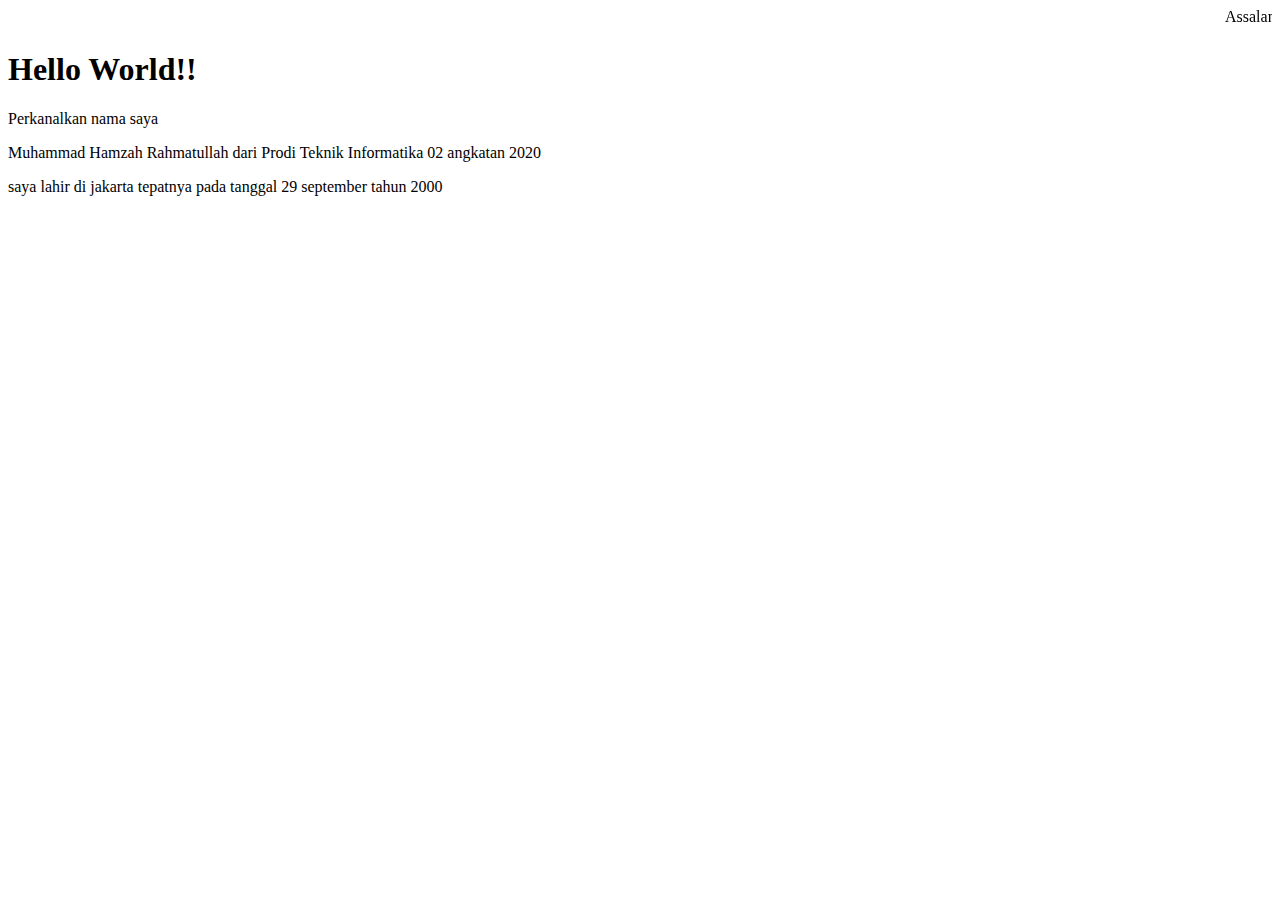
<file: praktikum02/index.html>
<!DOCTYPE html>
<html>
    <head>
        <title>Praktikum 02</title>
    </head>
    <body>
        <marquee direction="left">Assalamu'alaikum Selamat Datang Di Profile Saya</marquee>
            <h1>Hello World!!</h1>
        <h8>Perkanalkan nama saya</h8>
        <p>Muhammad Hamzah Rahmatullah dari Prodi Teknik Informatika 02 angkatan 2020</p>
        <p>saya lahir di jakarta tepatnya pada tanggal 29 september tahun 2000</p>
        </section>
    </body>
</html>
</file>
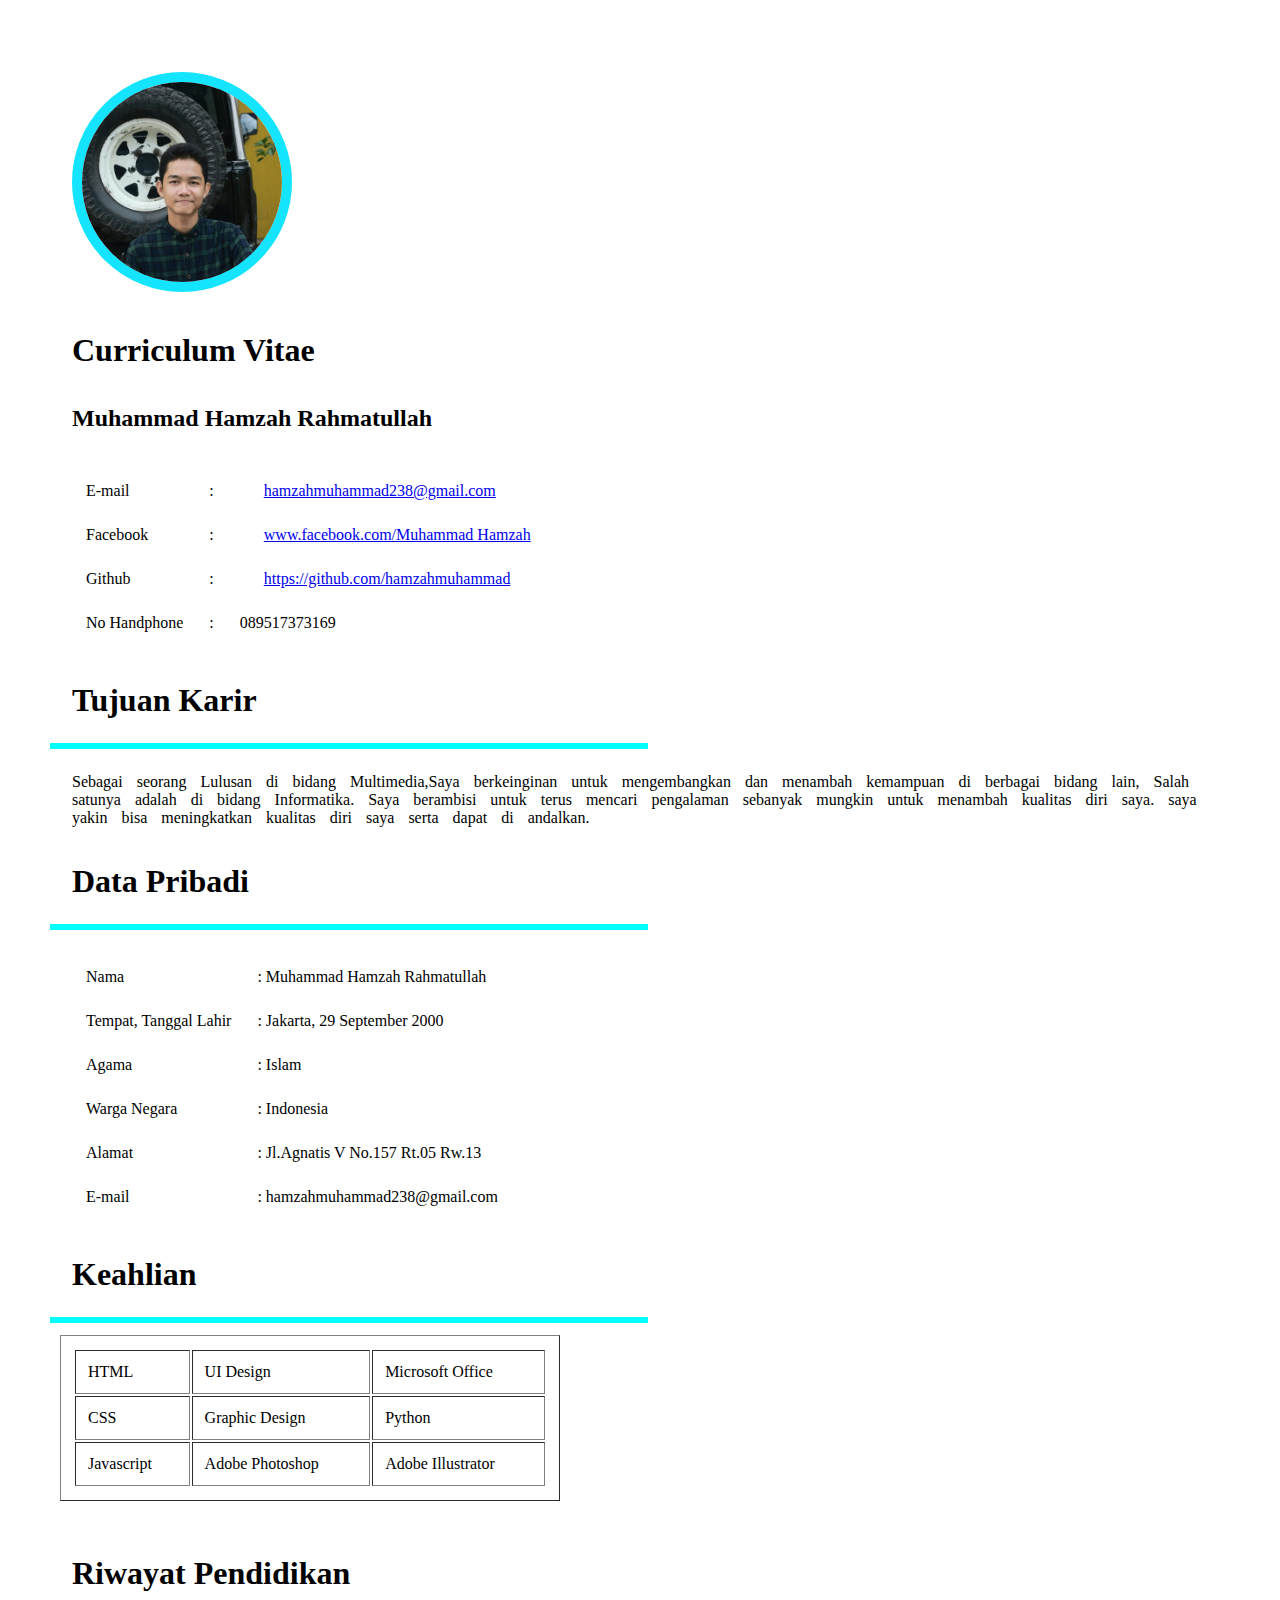
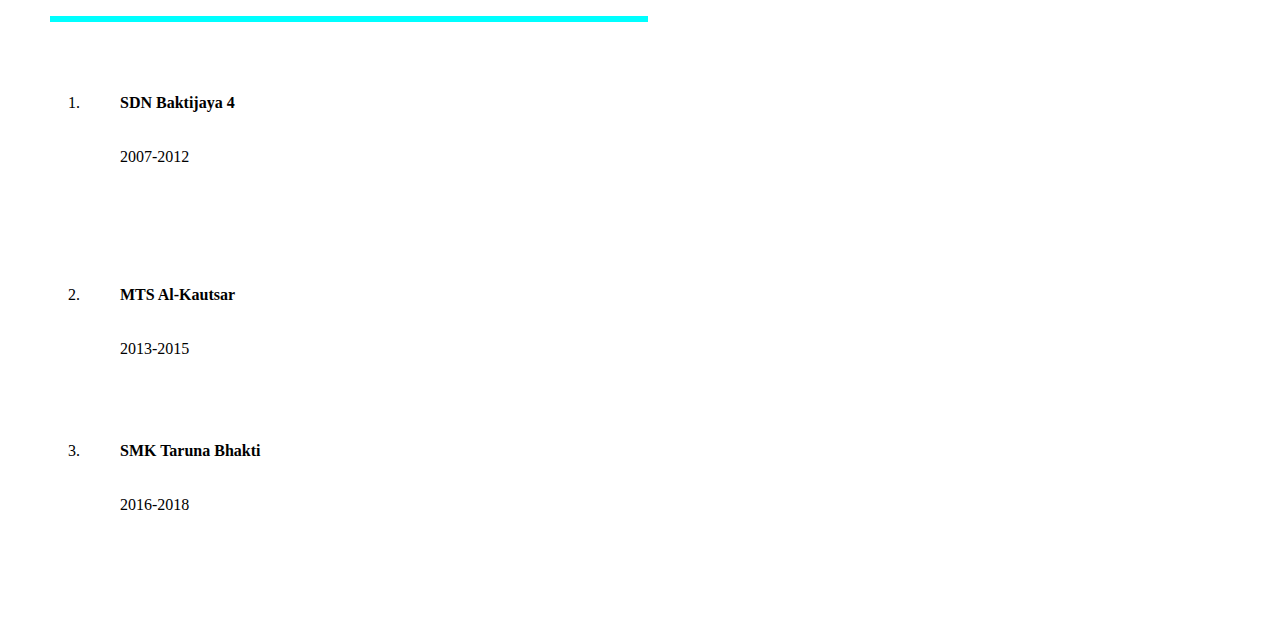
<file: CV HTML/cv_Muhammad Hamzah_sttnf.html>
<!DOCTYPE html>
<html>
    <head>
        <title>CV Html</title>
        <link rel="stylesheet" href="Style.css">
    </head>
    <body>
        <section><img src="Foto Saya.png" width="200" height="200"/></section>
                    <h1>Curriculum Vitae</h1>
                    <h2>Muhammad Hamzah Rahmatullah</h2>

                <table>
                    <tr>
                        <td>E-mail</td><td>:</td><td><a href="mailto:hamzahmuhmmad238@gmail.com" target="_blank">hamzahmuhammad238@gmail.com</a></td>
                    </tr>
                    <tr>
                        <td>Facebook</td><td>:</td><td> <a href="https://web.facebook.com/profile.php?id=100050252813419"> www.facebook.com/Muhammad Hamzah</a></td>
                    </tr>
                    <tr>
                        <td>Github</td><td>:</td> <td><a href="https://github.com/hamzahmuhammad"> https://github.com/hamzahmuhammad</a></td>
                    </tr>
                    <tr>
                        <td>No Handphone</td><td>:</td><td>089517373169</td>
                    </tr>
                </table>

                            <h1>Tujuan Karir</h1>
                            <hr color="cyan" class="garis" width="50%"/>

                            <p>Sebagai seorang Lulusan di bidang Multimedia,Saya berkeinginan untuk mengembangkan dan menambah kemampuan di berbagai bidang lain,
                            Salah satunya adalah di bidang Informatika.
                            Saya berambisi untuk terus mencari pengalaman sebanyak mungkin untuk menambah kualitas diri saya.
                            saya yakin bisa meningkatkan kualitas diri saya serta dapat di andalkan.
                            </p>
                
                
                        <h1>Data Pribadi</h1>
                        <hr color="cyan" class="garis" width="50%"/>
                    
                        <table>
                        <tr>
                            <td>Nama</td><td>: Muhammad Hamzah Rahmatullah</td>
                        </tr>
                        <tr>
                            <td>Tempat, Tanggal Lahir</td><td>: Jakarta, 29 September 2000</td>
                        </tr>
                        <tr>
                            <td>Agama</td><td>: Islam</td>
                        </tr>
                        <tr>
                            <td>Warga Negara</td><td>: Indonesia</td>
                        </tr>
                        <tr>
                            <td>Alamat</td><td>: Jl.Agnatis V No.157 Rt.05 Rw.13</td>
                        </tr>
                        <tr>
                            <td>E-mail</td><td>: hamzahmuhammad238@gmail.com</td>
                        </tr>
                        </table>
                
                
                        <h1>Keahlian</h1>
                        <hr color="cyan" class="garis" width="50%"/>
                        <table border="1" cellpadding="1"width=500px>
                        <tr>
                            <td>HTML</td><td>UI Design</td><td>Microsoft Office</td>
                        </tr>
                        <tr>
                            <td>CSS</td><td>Graphic Design</td><td>Python</td>
                        </tr>
                        <tr>
                            <td>Javascript</td><td>Adobe Photoshop</td><td>Adobe Illustrator</td>
                        </tr>
                        </table><br>
                
                

                        <h1>Riwayat Pendidikan</h1>
                            <hr color="cyan" class="garis" width="50%"/>
                            <ol>
                                <li><h4>SDN Baktijaya 4</h4>
                                    <p>2007-2012<p></li>
                                <li><h4>MTS Al-Kautsar</h4>
                                <p>2013-2015</p></li>
                                <li><h4>SMK Taruna Bhakti</h4>
                                <p>2016-2018</p></li>
                            </ol>
    </body>
</html>
</file>
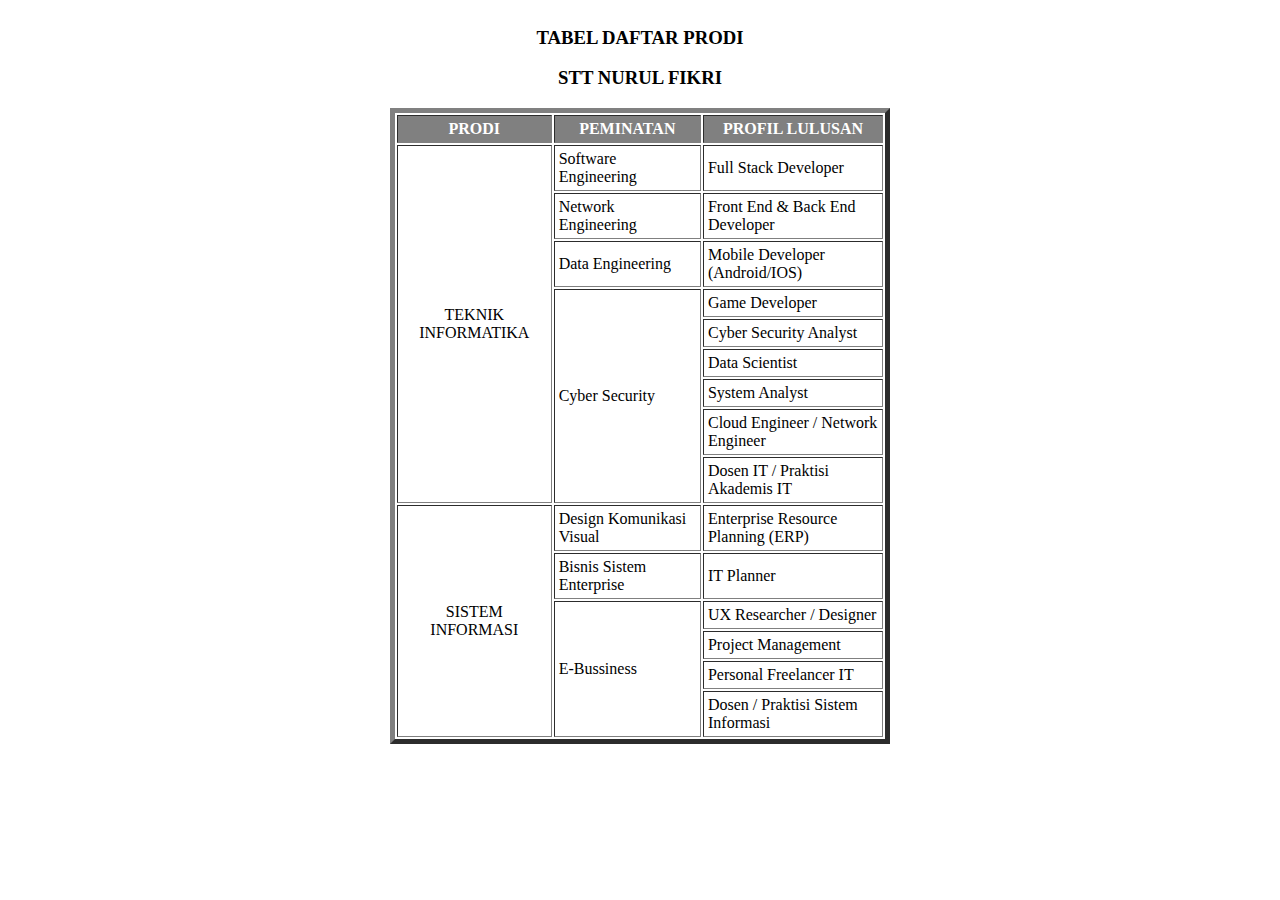
<file: praktikum02/lat-table.html>
<!DOCTYPE html>
<html>
    <head>
        <title>Latihan Table</title>
    </head>
    <body>
        <table border="5" cellpadding="4" width="500" align="center">
            <caption align="top"><h3><b>TABEL DAFTAR PRODI <p>STT NURUL FIKRI</p></b></h3></caption>
            <tr bgcolor="grey" style="color: white;">
                <th>PRODI</th>
                <th>PEMINATAN</th>
                <th>PROFIL LULUSAN</th>
            </tr>
            <tr>
                <td rowspan="9" align="center">TEKNIK INFORMATIKA</td>
                <td >Software Engineering</td>
                <td>Full Stack Developer</td>
            </tr>
            <tr>
                <td>Network Engineering</td>
                <td>Front End & Back End Developer</td>
            </tr>
            <tr>
                <td>Data Engineering</td>
                <td>Mobile Developer (Android/IOS)</td>
            </tr>
            <tr>
                <td rowspan="6">Cyber Security</td>
                <td>Game Developer</td>
            </tr>
            <tr>
                <td>Cyber Security Analyst</td>
            </tr>
            <tr>
                <td>Data Scientist</td>
            </tr>
            <tr>
                <td>System Analyst</td>
            </tr>
            <tr>
                <td>Cloud Engineer / Network Engineer</td>
            </tr>
            <tr>
                <td>Dosen IT / Praktisi Akademis IT</td>
            </tr>
            <tr>
                <td rowspan="6" align="center">SISTEM INFORMASI</td>
                <td>Design Komunikasi Visual</td>
                <td>Enterprise Resource Planning (ERP)</td>
            </tr>
            <tr>
                <td>Bisnis Sistem Enterprise</td>
                <td>IT Planner</td>
            </tr>
            <tr>
                <td rowspan="4">E-Bussiness</td>
                <td>UX Researcher / Designer</td>
            </tr>
            <tr>
                <td>Project Management</td>
            </tr>
            <tr>
                <td>Personal Freelancer IT</td>
            </tr>
            <tr>
                <td>Dosen / Praktisi Sistem Informasi</td>
            </tr>
        </table>
    </body>
</html>
</file>
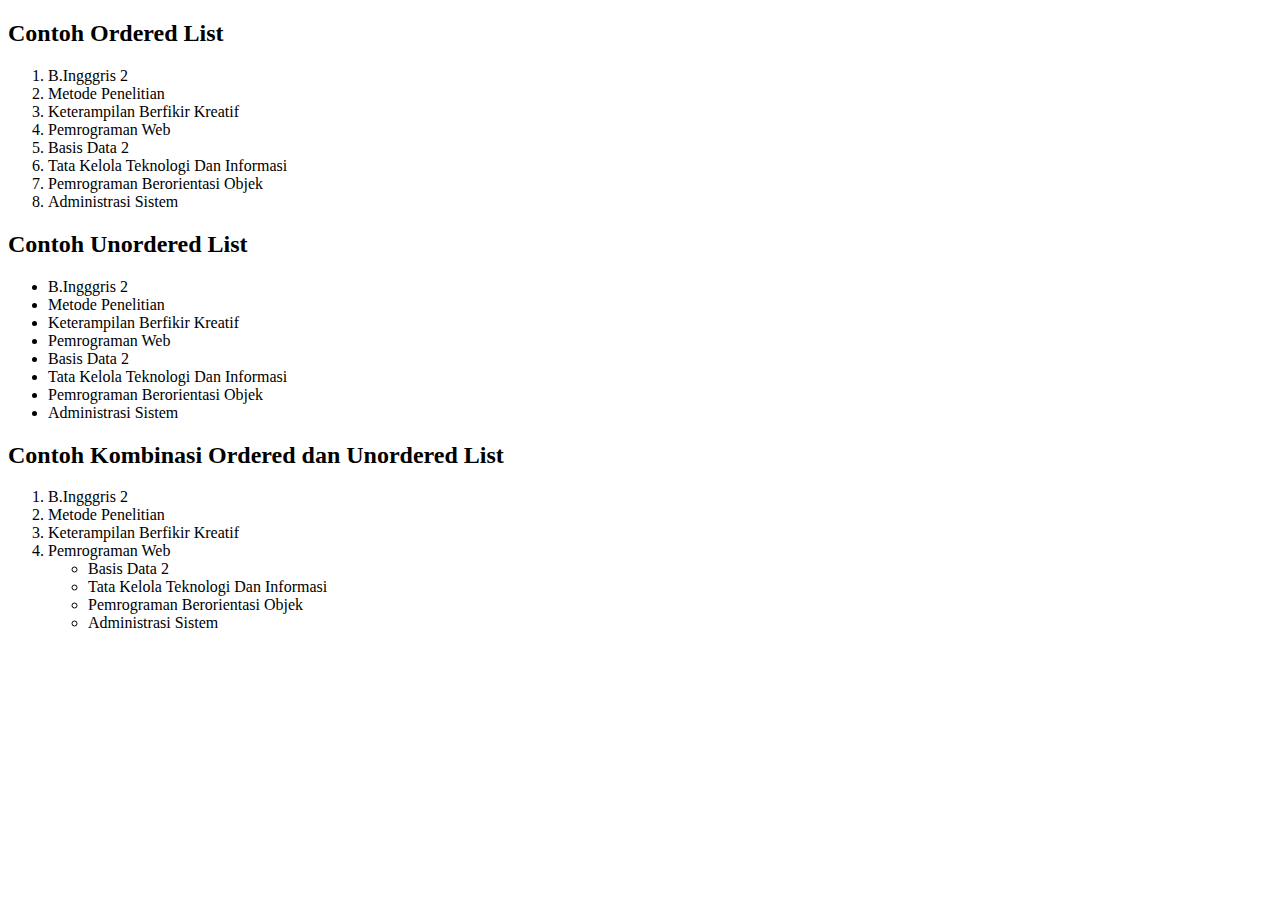
<file: praktikum02/list.html>
<!DOCTYPE html>
<html>
    <head>
        <title>List</title>
    </head>
    <body>
        <h2>Contoh Ordered List</h2>
        <ol>
            <li>B.Ingggris 2</li>
            <li>Metode Penelitian</li>
            <li>Keterampilan Berfikir Kreatif</li>
            <li>Pemrograman Web</li>
            <li>Basis Data 2</li>
            <li>Tata Kelola Teknologi Dan Informasi</li>
            <li>Pemrograman Berorientasi Objek</li>
            <li>Administrasi Sistem</li>
        </ol>

        <h2>Contoh Unordered List</h2>
        <ul>
            <li>B.Ingggris 2</li>
            <li>Metode Penelitian</li>
            <li>Keterampilan Berfikir Kreatif</li>
            <li>Pemrograman Web</li>
            <li>Basis Data 2</li>
            <li>Tata Kelola Teknologi Dan Informasi</li>
            <li>Pemrograman Berorientasi Objek</li>
            <li>Administrasi Sistem</li>
        </ul>

        <h2>Contoh Kombinasi Ordered dan Unordered List</h2>
        <ol>
            <li>B.Ingggris 2</li>
            <li>Metode Penelitian</li>
            <li>Keterampilan Berfikir Kreatif</li>
            <li>Pemrograman Web</li>
            <ul>
            <li>Basis Data 2</li>
            <li>Tata Kelola Teknologi Dan Informasi</li>
            <li>Pemrograman Berorientasi Objek</li>
            <li>Administrasi Sistem</li>
            </ul>
        </ol>
    </body>
</html>
</file>
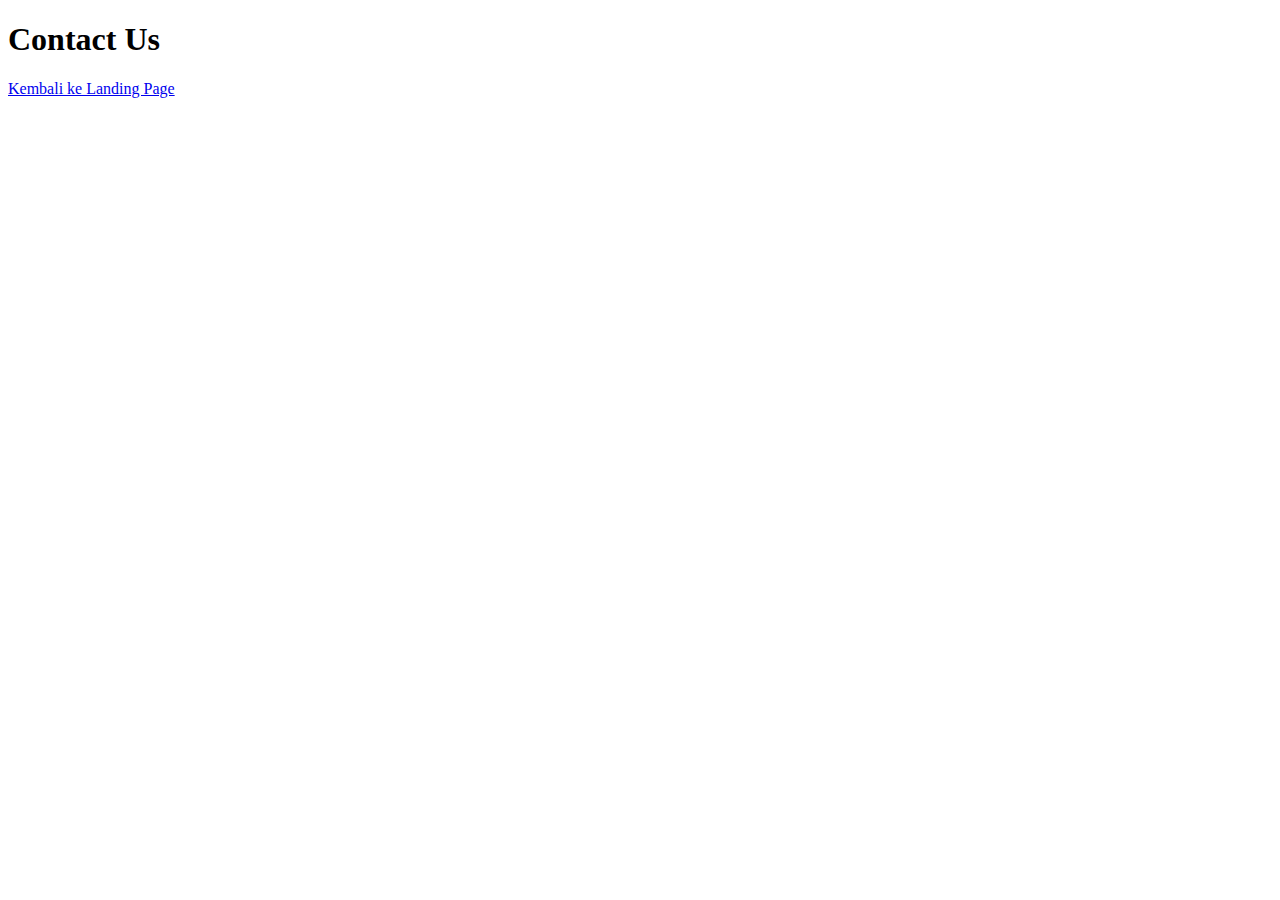
<file: praktikum02/menu 2.html>
<!DOCTYPE html>
<html>
    <head>
        <title>Contact Us</title>
        <h1>Contact Us</h1>
    </head>
    <body>
        <a href="Web Design.html">Kembali ke Landing Page</a>
    </body>
</html>
</file>
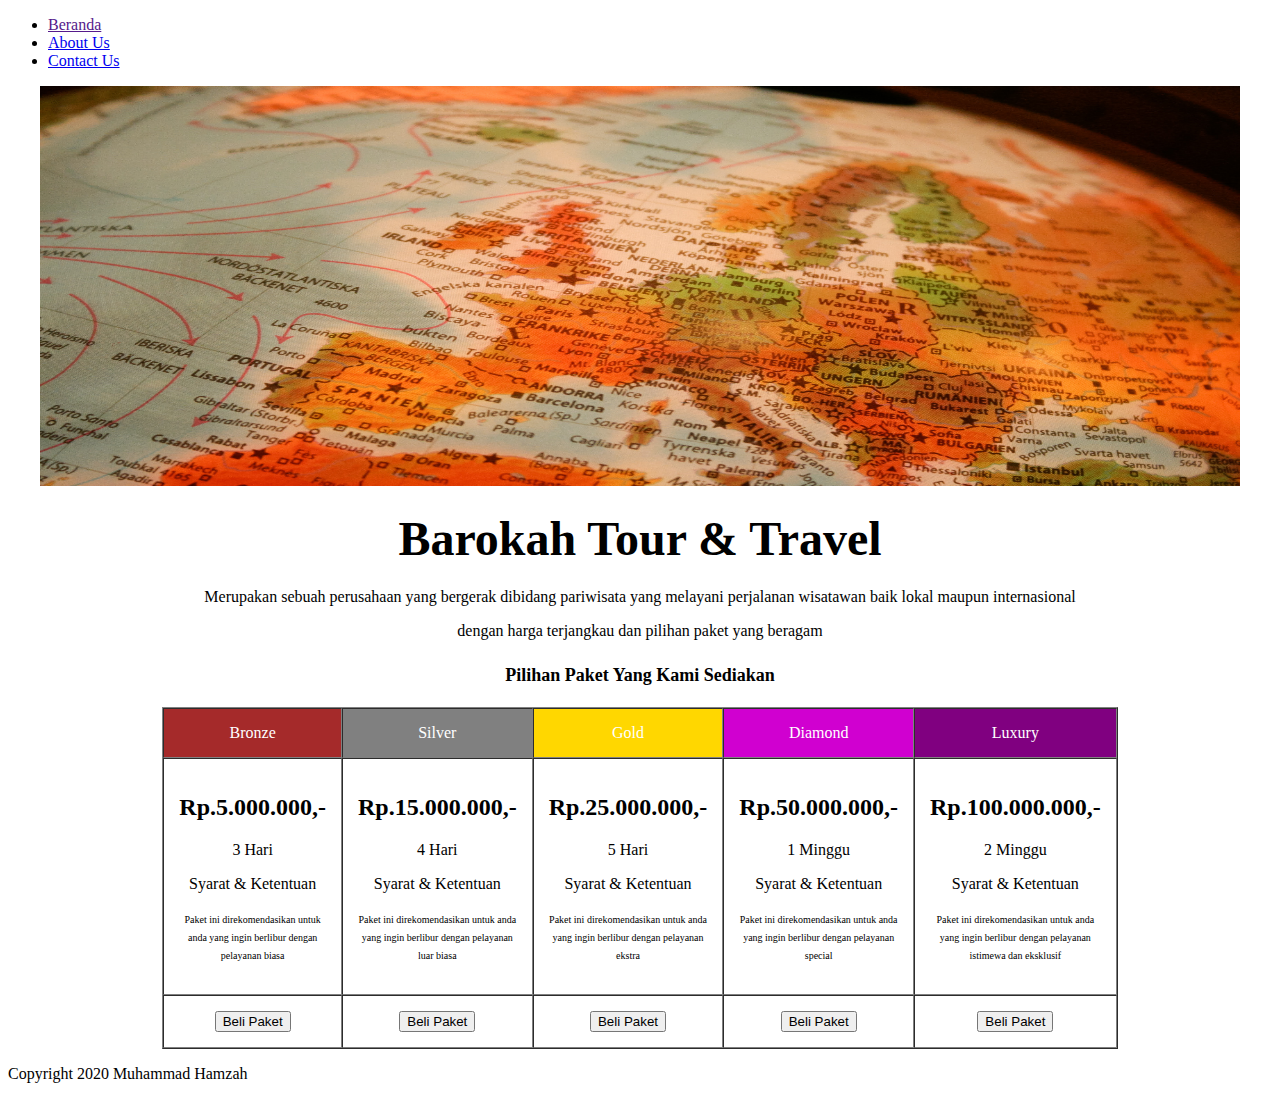
<file: praktikum02/Web Design.html>
<!DOCTYPE html>
<html>
    <head>
        <title>Web Design</title>
        <nav>
            <ul>
                <li><a href="">Beranda</a></li>
                <li><a href="menu 1.html">About Us</a></li>
                <li><a href="menu 2.html">Contact Us</a></li>
            </ul>
        </nav>
        <div align="center" width="500px">
            <img src="Gambar1.jpg" alt="" width="1200" height="400">
            <h1><font size="18" face="Poppins Black">Barokah Tour & Travel</font></h1>
        <a>Merupakan sebuah perusahaan yang bergerak dibidang pariwisata yang melayani perjalanan wisatawan baik lokal maupun internasional <p> dengan harga terjangkau dan pilihan paket yang beragam</a>
        </div>
    </head>
    <body>
        <h2 align="center"><font size="4" face="Poppins Black">Pilihan Paket Yang Kami Sediakan</font></h2><p>
        <table border="1" cellspacing="0" cellpadding="15" width="500" align="center">
            <tr style="color: white;" align="center">
                <td bgcolor="brown">Bronze</td>
                <td bgcolor="grey">Silver</td>
                <td bgcolor="gold">Gold</td>
                <td bgcolor="diamond">Diamond</td>
                <td bgcolor="purple">Luxury</td>
            </tr>
            <tr>
                <td align="center"><h2>Rp.5.000.000,-</h2><p>3 Hari<p>Syarat & Ketentuan<p><font size="1" face="Poppins">Paket ini direkomendasikan untuk anda yang ingin berlibur dengan pelayanan biasa</font></td>
                <td align="center"><h2>Rp.15.000.000,-</h2><p>4 Hari<p>Syarat & Ketentuan<p><font size="1" face="Poppins">Paket ini direkomendasikan untuk anda yang ingin berlibur dengan pelayanan luar biasa</font></td>
                <td align="center"><h2>Rp.25.000.000,-</h2><p>5 Hari<p>Syarat & Ketentuan<p><font size="1" face="Poppins">Paket ini direkomendasikan untuk anda yang ingin berlibur dengan pelayanan ekstra</font></td>
                <td align="center"><h2>Rp.50.000.000,-</h2><p>1 Minggu<p>Syarat & Ketentuan<p><font size="1" face="Poppins">Paket ini direkomendasikan untuk anda yang ingin berlibur dengan pelayanan special</font></td>
                <td align="center"><h2>Rp.100.000.000,-</h2><p>2 Minggu<p>Syarat & Ketentuan<p><font size="1" face="Poppins">Paket ini direkomendasikan untuk anda yang ingin berlibur dengan pelayanan istimewa dan eksklusif</font></td>
            </tr>
            <tr>
                <td align="center"><button>Beli Paket</button></td>
                <td align="center"><button href="">Beli Paket</button></td>
                <td align="center"><button href="">Beli Paket</button></td>
                <td align="center"><button href="">Beli Paket</button></td>
                <td align="center"><button href="">Beli Paket</button></td>
            </tr>
        </table>
    </body>
    <footer>
        <nav>
        <p>Copyright 2020 Muhammad Hamzah</P>
    </footer>
</html>
</file>
<file: CV HTML/Style.css>
*{
    margin: 12px;
    padding: 12px;
}

section img{
    margin: 0px;
    padding: 0px;
    border-radius: 500px;
    border: 10px solid rgb(21, 228, 255);
}


.garis{
    margin: 2px;
    padding: 2px;
}

p{
    word-spacing: 10px;
}
</file>
